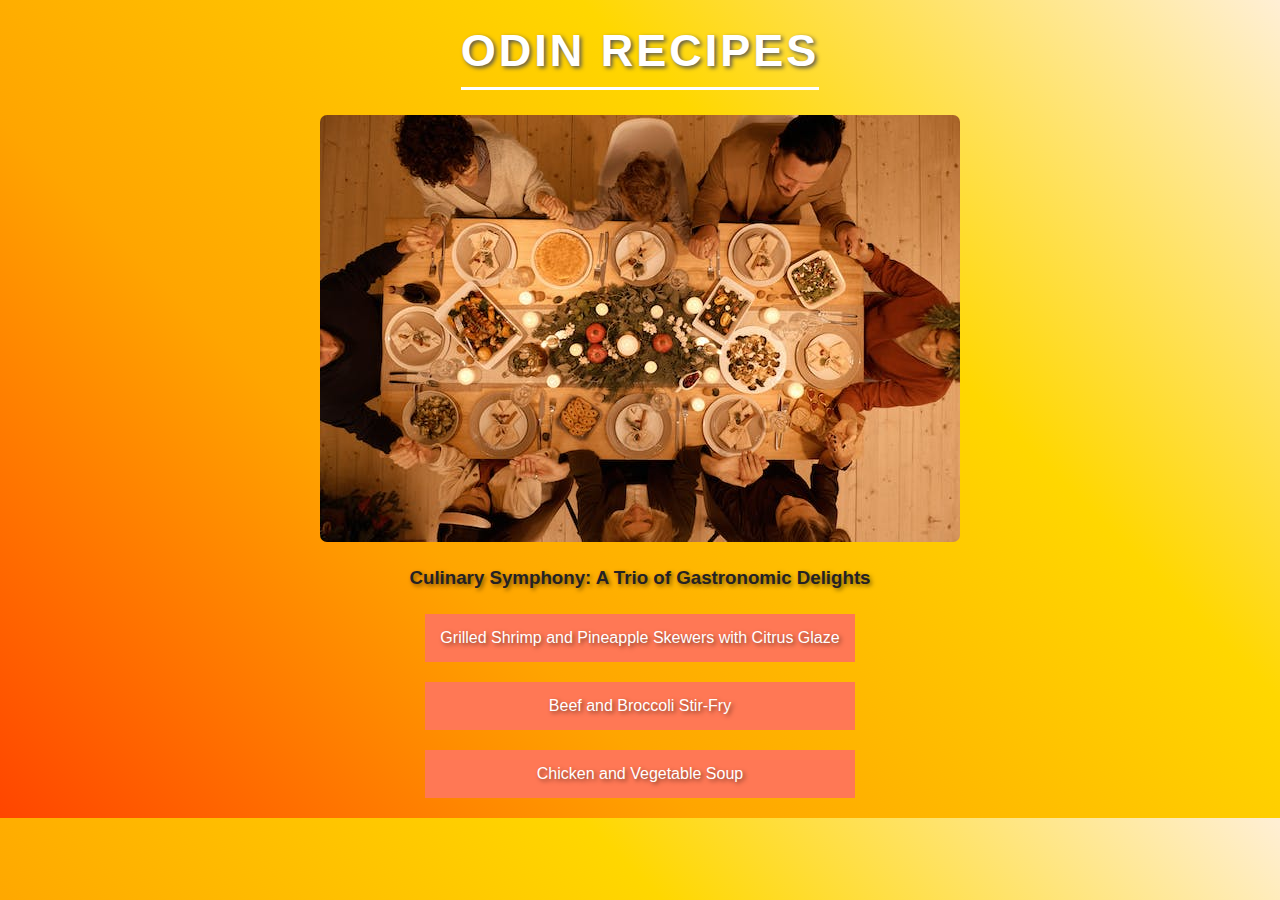
<file: index.html>
<!DOCTYPE html>
<html lang="en">
<head>
    <meta charset="UTF-8">
    <meta name="viewport" content="width=device-width, initial-scale=1.0">
    <title>Odin recipes</title>
    <link rel="stylesheet" href="style.css">
</head>
<body>
        <header>
            <h1>Odin recipes</h1>
        </header>
        <main>
            <img src="images/dining.jpg">
            <h3>Culinary Symphony: A Trio of Gastronomic Delights</h3>
            <ul>
                <li><a href="shrimp.html">Grilled Shrimp and Pineapple Skewers with Citrus Glaze</a></li>
                <li><a href="beef.html">Beef and Broccoli Stir-Fry</a></li>
                <li><a href="soup.html">Chicken and Vegetable Soup</a></li>
            </ul>
        </main>
</body>
</html>
</file>
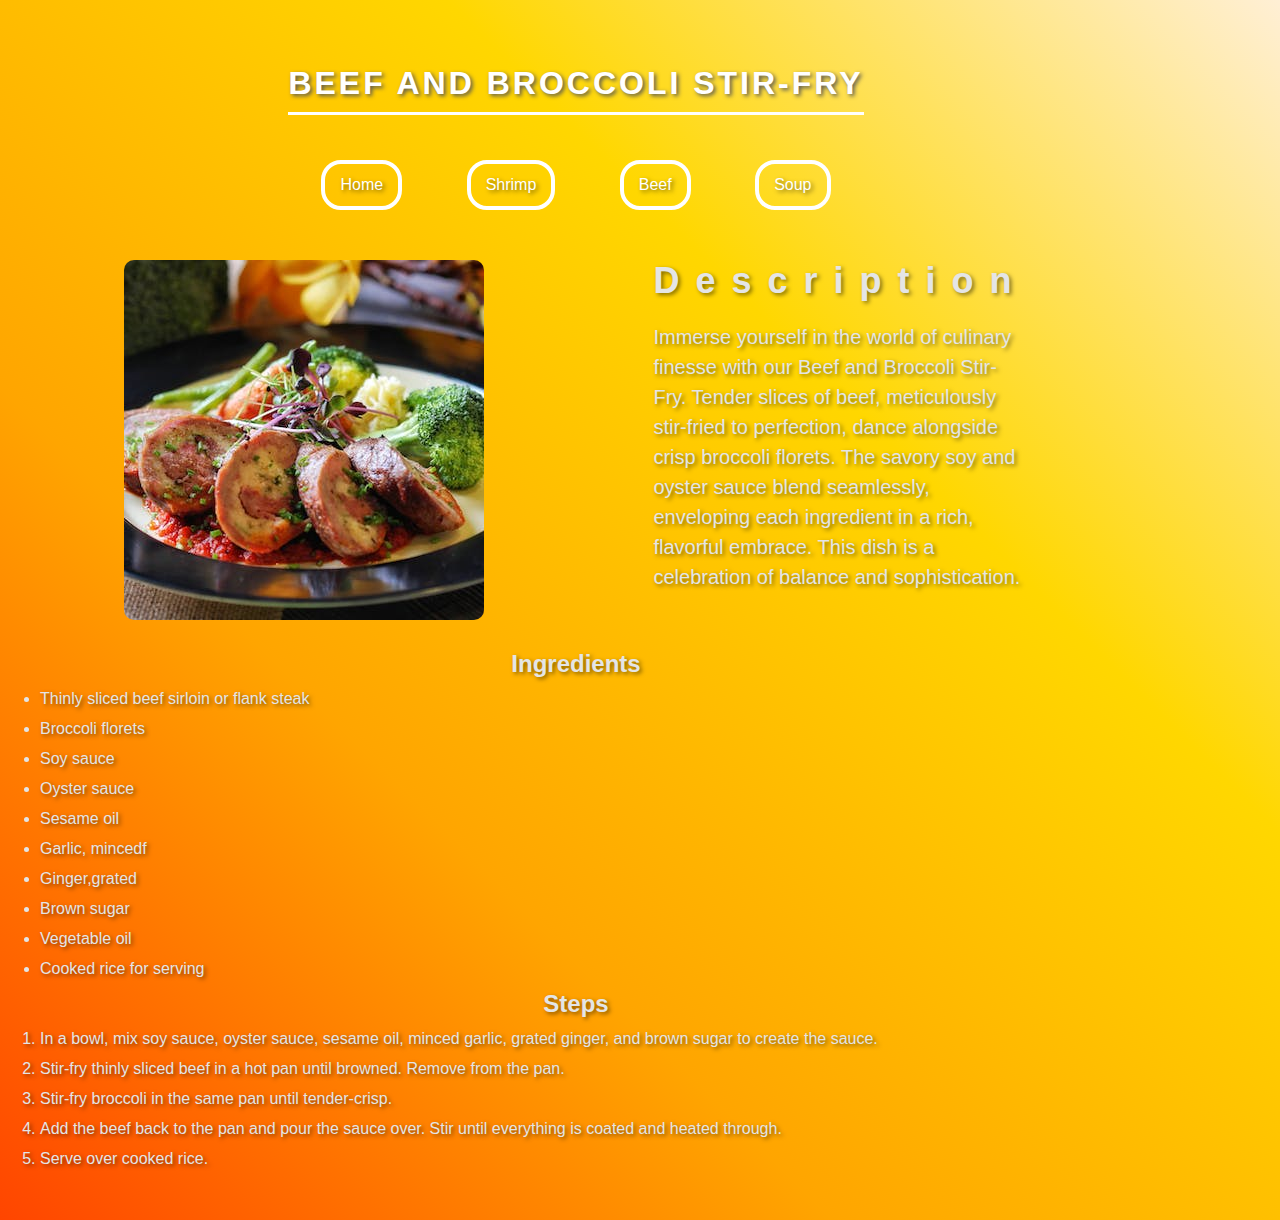
<file: beef.html>
<!DOCTYPE html>
<html lang="en">
<head>
    <meta charset="UTF-8">
    <meta name="viewport" content="width=device-width, initial-scale=1.0">
    <title>Grilled Shrimp</title>
    <link rel="stylesheet" href="style.css">
</head>
<body>
    <div class="wrapper">
        <header><h1>Beef and Broccoli Stir-Fry</h1></header>
        <div class="nav">
            <a href="index.html">Home</a>
            <a href="shrimp.html">Shrimp</a>
            <a href="beef.html">Beef</a>
            <a href="soup.html">Soup</a>
        </div>
        <div class="description">
            <img src="images/beef.jpg">
        <div class="info">
            <h2>Description</h2>
        <p>Immerse yourself in the world of culinary finesse with our Beef and Broccoli Stir-Fry. Tender slices of beef, meticulously stir-fried to perfection, dance alongside crisp broccoli florets. The savory soy and oyster sauce blend seamlessly, enveloping each ingredient in a rich, flavorful embrace. This dish is a celebration of balance and sophistication.</p>
        </div>
        </div>
        <h2>Ingredients</h2>
        <ul>
            <li>Thinly sliced beef sirloin or flank steak</li>
            <li>Broccoli florets</li>
            <li>Soy sauce</li>
            <li>Oyster sauce</li>
            <li>Sesame oil</li>
            <li>Garlic, mincedf</li>
            <li>Ginger,grated</li>
            <li>Brown sugar</li>
            <li>Vegetable oil</li>
            <li>Cooked rice for serving</li>
        </ul>
        <h2>Steps</h2>
        <ol>
            <li>In a bowl, mix soy sauce, oyster sauce, sesame oil, minced garlic, grated ginger, and brown sugar to create the sauce.</li>
            <li>Stir-fry thinly sliced beef in a hot pan until browned. Remove from the pan.</li>
            <li>Stir-fry broccoli in the same pan until tender-crisp.</li>
            <li>Add the beef back to the pan and pour the sauce over. Stir until everything is coated and heated through.</li>
            <li>Serve over cooked rice.</li>
        </ol>
    </div>
</body>
</html>
</file>
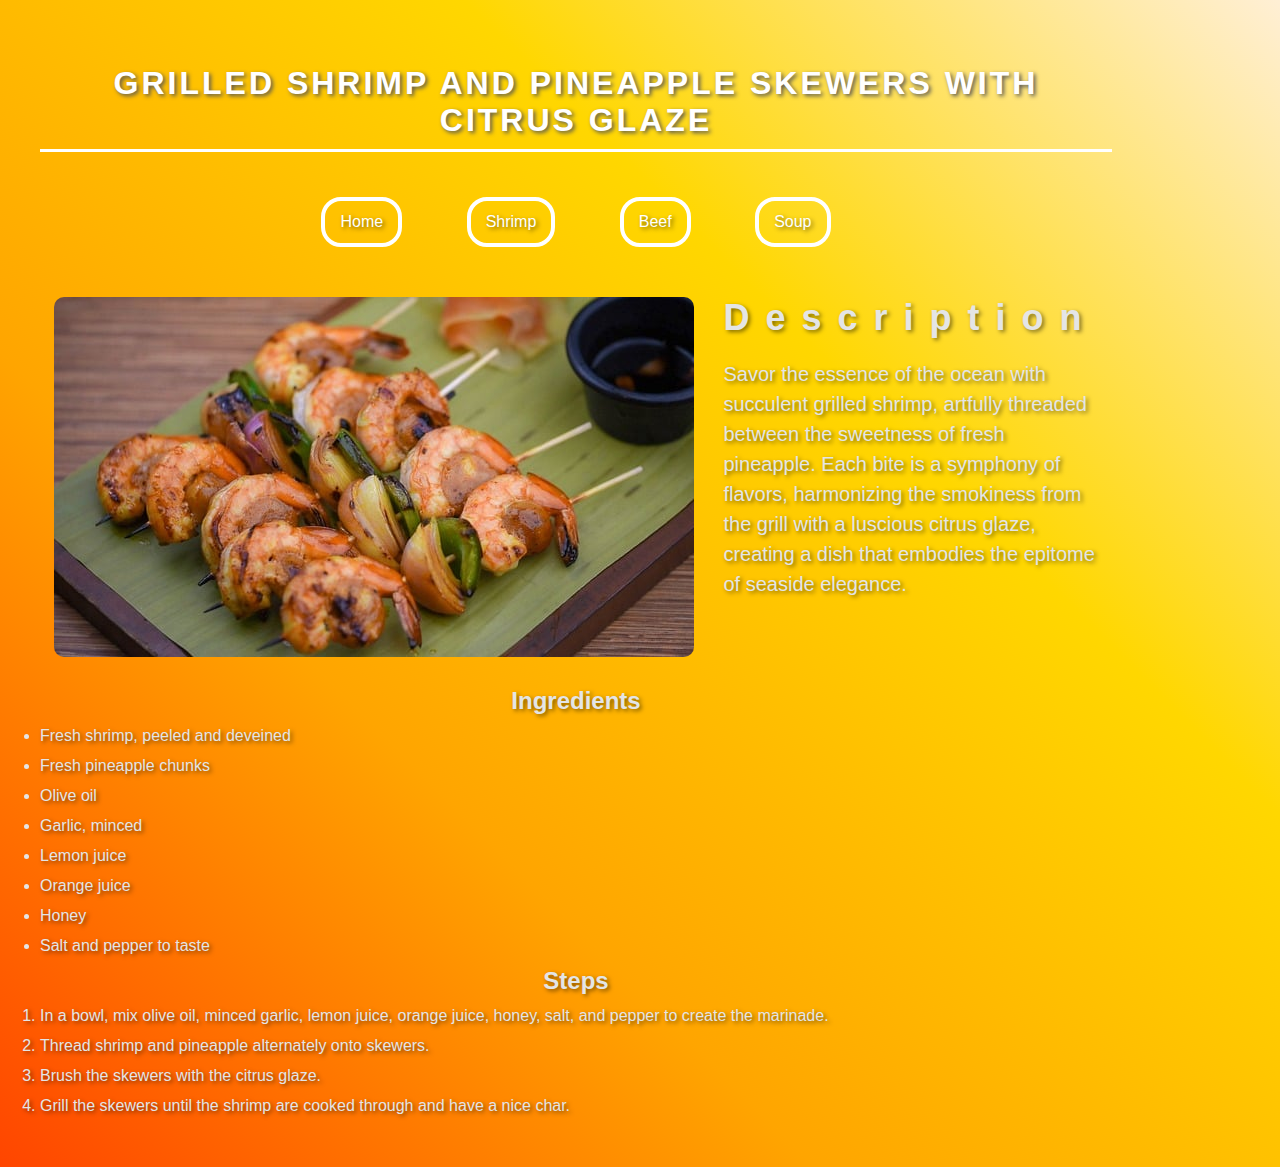
<file: shrimp.html>
<!DOCTYPE html>
<html lang="en">
<head>
    <meta charset="UTF-8">
    <meta name="viewport" content="width=device-width, initial-scale=1.0">
    <title>Grilled Shrimp</title>
    <link rel="stylesheet" href="style.css">
</head>
<body>
    <div class="wrapper">
        <header><h1>Grilled Shrimp and Pineapple Skewers with Citrus Glaze</h1></header>
        <div class="nav">
            <a href="index.html">Home</a>
            <a href="shrimp.html">Shrimp</a>
            <a href="beef.html">Beef</a>
            <a href="soup.html">Soup</a>
        </div>
        <div class="description">
            <img src="images/shrimp.jpg">
            <div class="info">
                <h2>Description</h2>
        <p>Savor the essence of the ocean with succulent grilled shrimp, artfully threaded between the sweetness of fresh pineapple. Each bite is a symphony of flavors, harmonizing the smokiness from the grill with a luscious citrus glaze, creating a dish that embodies the epitome of seaside elegance.</p>
        
            </div>
        </div>
        <h2>Ingredients</h2>
        <ul>
            <li>Fresh shrimp, peeled and deveined</li>
            <li>Fresh pineapple chunks</li>
            <li>Olive oil</li>
            <li>Garlic, minced</li>
            <li>Lemon juice</li>
            <li>Orange juice</li>
            <li>Honey</li>
            <li>Salt and pepper to taste</li>
        </ul>
        <h2>Steps</h2>
        <ol>
            <li>In a bowl, mix olive oil, minced garlic, lemon juice, orange juice, honey, salt, and pepper to create the marinade.</li>
            <li>Thread shrimp and pineapple alternately onto skewers.</li>
            <li>Brush the skewers with the citrus glaze.</li>
            <li>Grill the skewers until the shrimp are cooked through and have a nice char.</li>
        </ol>
    </div>
</body>
</html>
</file>
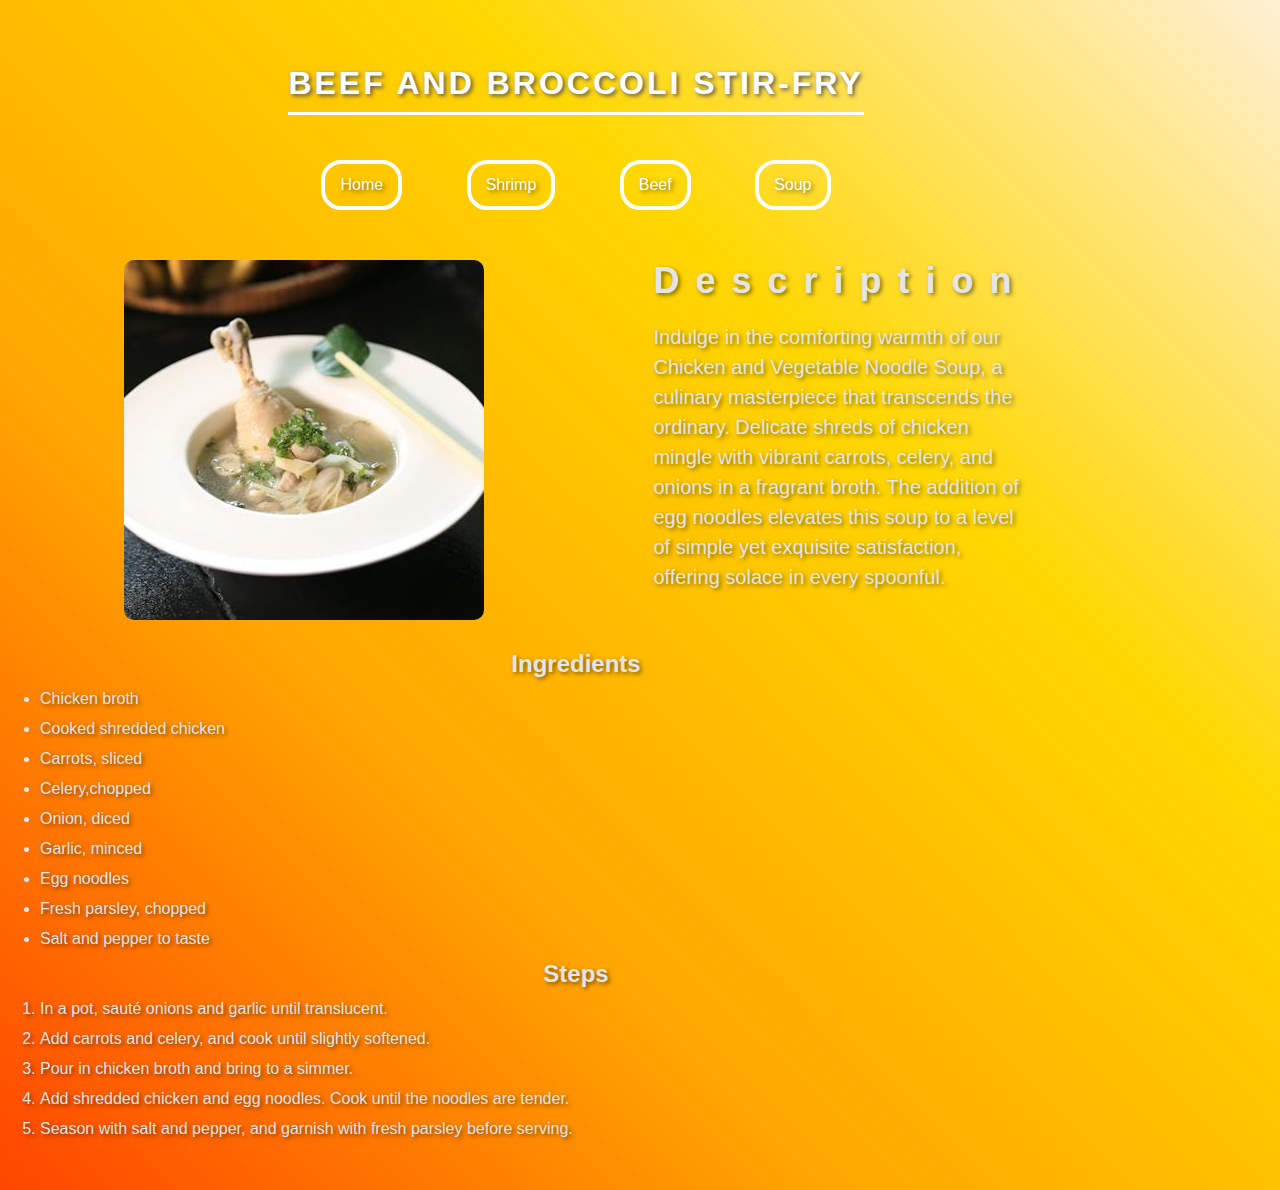
<file: soup.html>
<!DOCTYPE html>
<html lang="en">
<head>
    <meta charset="UTF-8">
    <meta name="viewport" content="width=device-width, initial-scale=1.0">
    <title>Grilled Shrimp</title>
    <link rel="stylesheet" href="style.css">
</head>
<body>
    <div class="wrapper">
        <header><h1>Beef and Broccoli Stir-Fry</h1></header>
        <div class="nav">
            <a href="index.html">Home</a>
            <a href="shrimp.html">Shrimp</a>
            <a href="beef.html">Beef</a>
            <a href="soup.html">Soup</a>
        </div>
        <div class="description">
            <img src="images/soup.jpg">
            <div class="info">
                <h2>Description</h2>
                <p>Indulge in the comforting warmth of our Chicken and Vegetable Noodle Soup, a culinary masterpiece that transcends the ordinary. Delicate shreds of chicken mingle with vibrant carrots, celery, and onions in a fragrant broth. The addition of egg noodles elevates this soup to a level of simple yet exquisite satisfaction, offering solace in every spoonful.</p>
            </div>
        </div>
        <h2>Ingredients</h2>
        <ul>
            <li>Chicken broth</li>
            <li>Cooked shredded chicken</li>
            <li>Carrots, sliced</li>
            <li>Celery,chopped</li>
            <li>Onion, diced</li>
            <li>Garlic, minced</li>
            <li>Egg noodles</li>
            <li>Fresh parsley, chopped</li>
            <li>Salt and pepper to taste</li>
        </ul>
        <h2>Steps</h2>
        <ol>
            <li>In a pot, sauté onions and garlic until translucent.</li>
            <li>Add carrots and celery, and cook until slightly softened.</li>
            <li>Pour in chicken broth and bring to a simmer.</li>
            <li>Add shredded chicken and egg noodles. Cook until the noodles are tender.</li>
            <li>Season with salt and pepper, and garnish with fresh parsley before serving.</li>
        </ol>
    </div>
</body>
</html>
</file>
<file: style.css>
*{
    box-sizing: border-box;
    margin: 0;
    padding: 0;
}
body{
    background: linear-gradient(45deg,#FF4500, #ffa500,#ffd700,#FFEFD5);
    font-family:Arial, Helvetica, sans-serif;
    width: 100%;
    color: #e4e5e6;
    text-shadow: 2px 2px 4px rgba(0, 0, 0, 0.5);
}
header{
    margin: 25px 0;
    text-align: center;
}
header h1{
    display: inline-block;
    font-weight: bold;
    text-transform: uppercase;
    letter-spacing: 3px;
    font-size: 45px;
    font-family: 'Trebuchet MS', 'Lucida Sans Unicode', 'Lucida Grande', 'Lucida Sans', Arial, sans-serif;
    color: #fff;
    text-shadow: 2px 2px 4px #555;
    padding-bottom: 10px;
    border-bottom: 3px solid #fff;
}
main{
    display: flex;
    flex-direction: column;
    align-items: center;
    justify-content: center;
}
main img{
    border-radius: 7px;
}
main h3{
    text-align: center;
    color: #242124;
    margin: 25px 0;
}
main ul li{
    list-style: none;
}
main ul li a{
    display: inline-block;
    width: 100%;
    background-color: #FF7855;
    color: #fff;
    text-decoration: none;
    margin-bottom: 20px;
    padding: 15px;
    text-align: center;
}
.wrapper{
    width: 90vw;
    display: flex;
    flex-direction: column;
    align-items: center;
    justify-content: center;
    padding: 40px;
    font-family: 'Trebuchet MS', 'Lucida Sans Unicode', 'Lucida Grande', 'Lucida Sans', Arial, sans-serif;
}
.wrapper header{
    margin: 25px 0;
    text-align: center;
}
.wrapper h1{
    display: inline-block;
    font-weight: bold;
    text-transform: uppercase;
    letter-spacing: 3px;
    font-size: 32px;
    font-family: 'Trebuchet MS', 'Lucida Sans Unicode', 'Lucida Grande', 'Lucida Sans', Arial, sans-serif;
    color: #fff;
    text-shadow: 2px 2px 4px #555;
    padding-bottom: 10px;
    border-bottom: 3px solid #fff;
}
.wrapper .nav a{
    display: inline-block;
    text-decoration: none;
    background-color: transparent;
    color: #fff;
    padding: 12px 15px;
    border-radius: 20px;
    border: 4px solid #fff;
    margin: 20px 30px;
}
.description{
    display: flex;
    justify-content: space-around;
    margin: 30px 0;
}
.description img{
    flex-basis: 30%;
    border-radius: 10px;
    object-fit: cover;
}
.info{
    flex-basis: 30%;
    flex-shrink: 1;
}
.info h2{
    text-align: center;
    margin-bottom: 20px;
    font-size: 36px;
    letter-spacing: 16px;
}
.info p{
    font-size: 20px;
    line-height: 30px;
}
.wrapper ol, .wrapper ul{
    align-self: flex-start;
}
.wrapper ol li,.wrapper ul li{
    margin: 12px 0;
}
</file>
